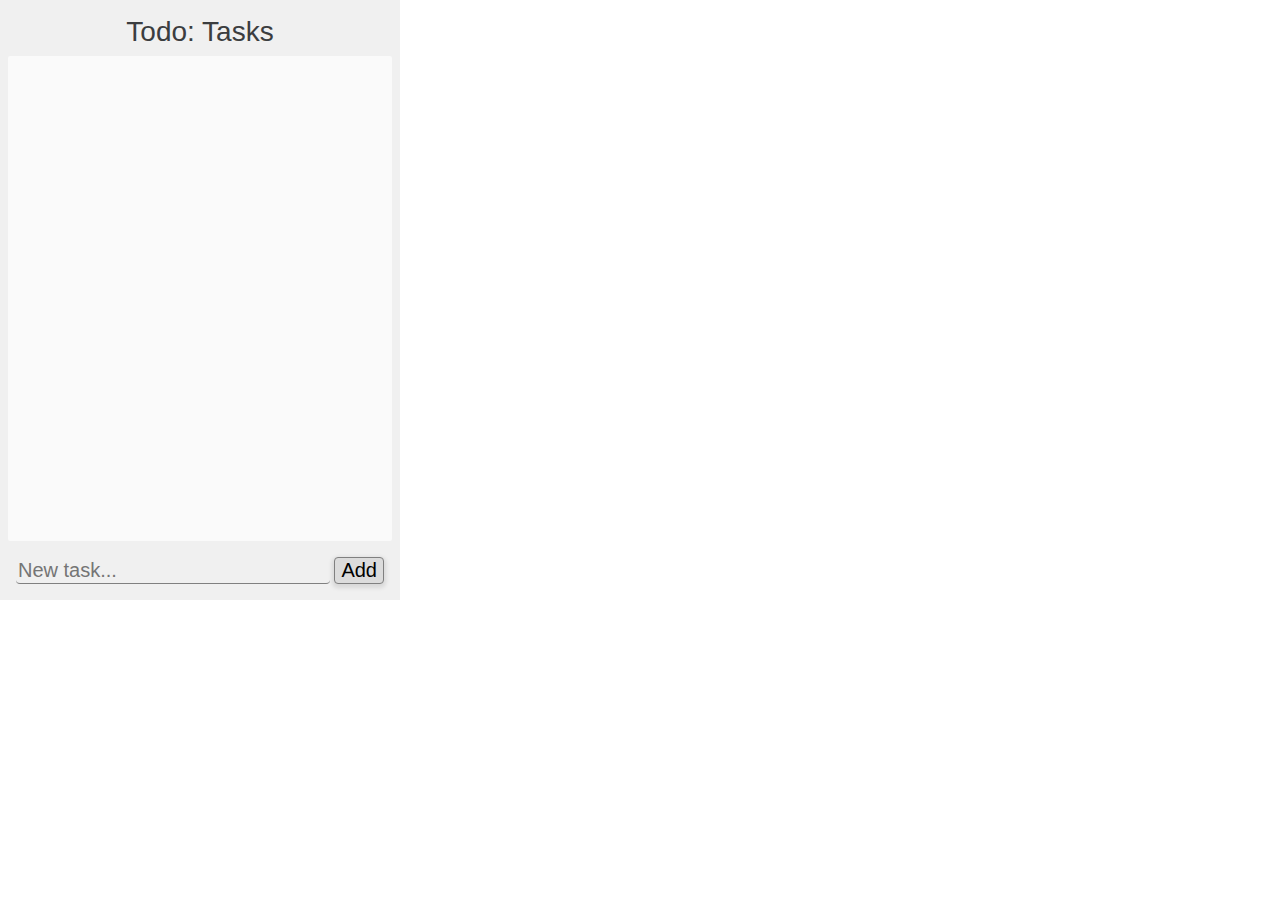
<file: extension/index.html>
<!DOCTYPE html>
<html>
<head>
    <link rel="stylesheet" type="text/css" media="screen" href="style/main.css">
    <link rel="stylesheet" type="text/css" media="screen" href="style/button.css">
    <link rel="stylesheet" type="text/css" media="screen" href="style/input.css">
    <link rel="stylesheet" type="text/css" media="screen" href="style/checkbox.css">
    <script src="script/todolist.js"></script>
    <!-- <a href='https://dryicons.com/icon/to-do-list-icon-6149'> Icon by Dryicons </a> -->
</head>
<body>
    <header>
        <span>Todo: <span id="taskcount"></span> Tasks</span>
    </header>
    <main>
        <div class="tasks">
            <!-- Here goes the tasks -->
        </div>
        <div class="newtask">
            <div class="input"><input id="taskinput" type="text" placeholder="New task..." /></div>
            <div class="add"><button id="newtaskbutton">Add</button></div>
        </div>
    </main>
</body>
</html>
</file>
<file: extension/style/main.css>
:root {
    font-family: "Segoe UI", Tahoma, Geneva, Verdana, sans-serif;
    margin: 0px;
    padding: 0px;

    background-color: white;
}

html {
    height: 600px;
    width: 400px;
}

body {
    display: flex;
    flex-direction: column;
    flex-wrap: nowrap;
    justify-content: flex-start;

    padding: 8px;
    margin: 0px;
    height: 100%;
    width: 100%;
    box-sizing: border-box;

    background-color: rgb(240, 240, 240);
}

header {
    font-size: 28px;
    font-weight: 350;
    color: rgb(59, 61, 63);
    text-align: center;

    margin: 8px;
}

main {
    display: flex;
    flex-direction: column;
    flex-wrap: nowrap;
    justify-content: space-between;

    flex-grow: 1;
    min-height: 0px;
    gap: 8px;
}

.newtask {
    margin: 8px;
    color: rgb(32, 33, 34);
    font-size: 20px;
    font-weight: 300;

    display: flex;
    flex-direction: row;
    flex-wrap: nowrap;
    justify-content: space-between;
    align-items: center;
    gap: 8px;
}

.newtask > .input {
    flex-grow: 1;
}

.tasks {
    display: flex;
    flex-direction: column;
    flex-wrap: nowrap;
    justify-content: flex-start;

    flex-grow: 1;
    overflow-y: auto;
    overflow-x: hidden;

    background-color: rgb(250, 250, 250);
    border-radius: 2px;
}

.task {
    border-bottom: grey 2px solid;
    border-radius: 4px;

    font-weight: 300;

    display: flex;
    flex-direction: row;
    flex-wrap: nowrap;
    justify-content: flex-start;
    align-items: center;
    gap: 8px;
}

.task span.name {
    color: rgb(32, 33, 34);
    font-size: 20px;
}

.task span.date {
    color: rgb(81, 84, 87);
    font-style: italic;
    font-size: 18px;
}

.task div.remove {
    color: rgb(32, 33, 34);
    font-size: 16px;
}

.task > div {
    padding: 8px;
}

.task > div.label {
    flex-grow: 1;
}

label {
    cursor: pointer;
    display: inline-block;
    width: 100%;
    user-select: none;
}
</file>
<file: extension/style/button.css>
button {
    border: grey 1px solid;
    border-radius: 4px;
    font: inherit;
    background-color: rgb(220, 220, 220);

    box-shadow: 0px 2px 4px 2px rgba(0,0,0,0.1);
}

button:hover {
    background-color: rgb(200, 200, 200);
}

button:active {
    background-color: rgb(240, 240, 240);
}
</file>
<file: extension/style/input.css>
input[type="text"] {
    border: none;
    border-bottom: grey 1px solid;
    border-radius: 4px;
    font: inherit;
    width: 100%;
    background-color: rgb(240, 240, 240);
}
</file>
<file: extension/style/checkbox.css>
input[type="checkbox"] {
    transform: scale(1.5);
    filter: grayscale() drop-shadow(0px 2px 4px rgba(0,0,0,0.25));
    /* box-shadow: 0px 2px 4px 2px rgba(0,0,0,0.1); */
}
</file>
